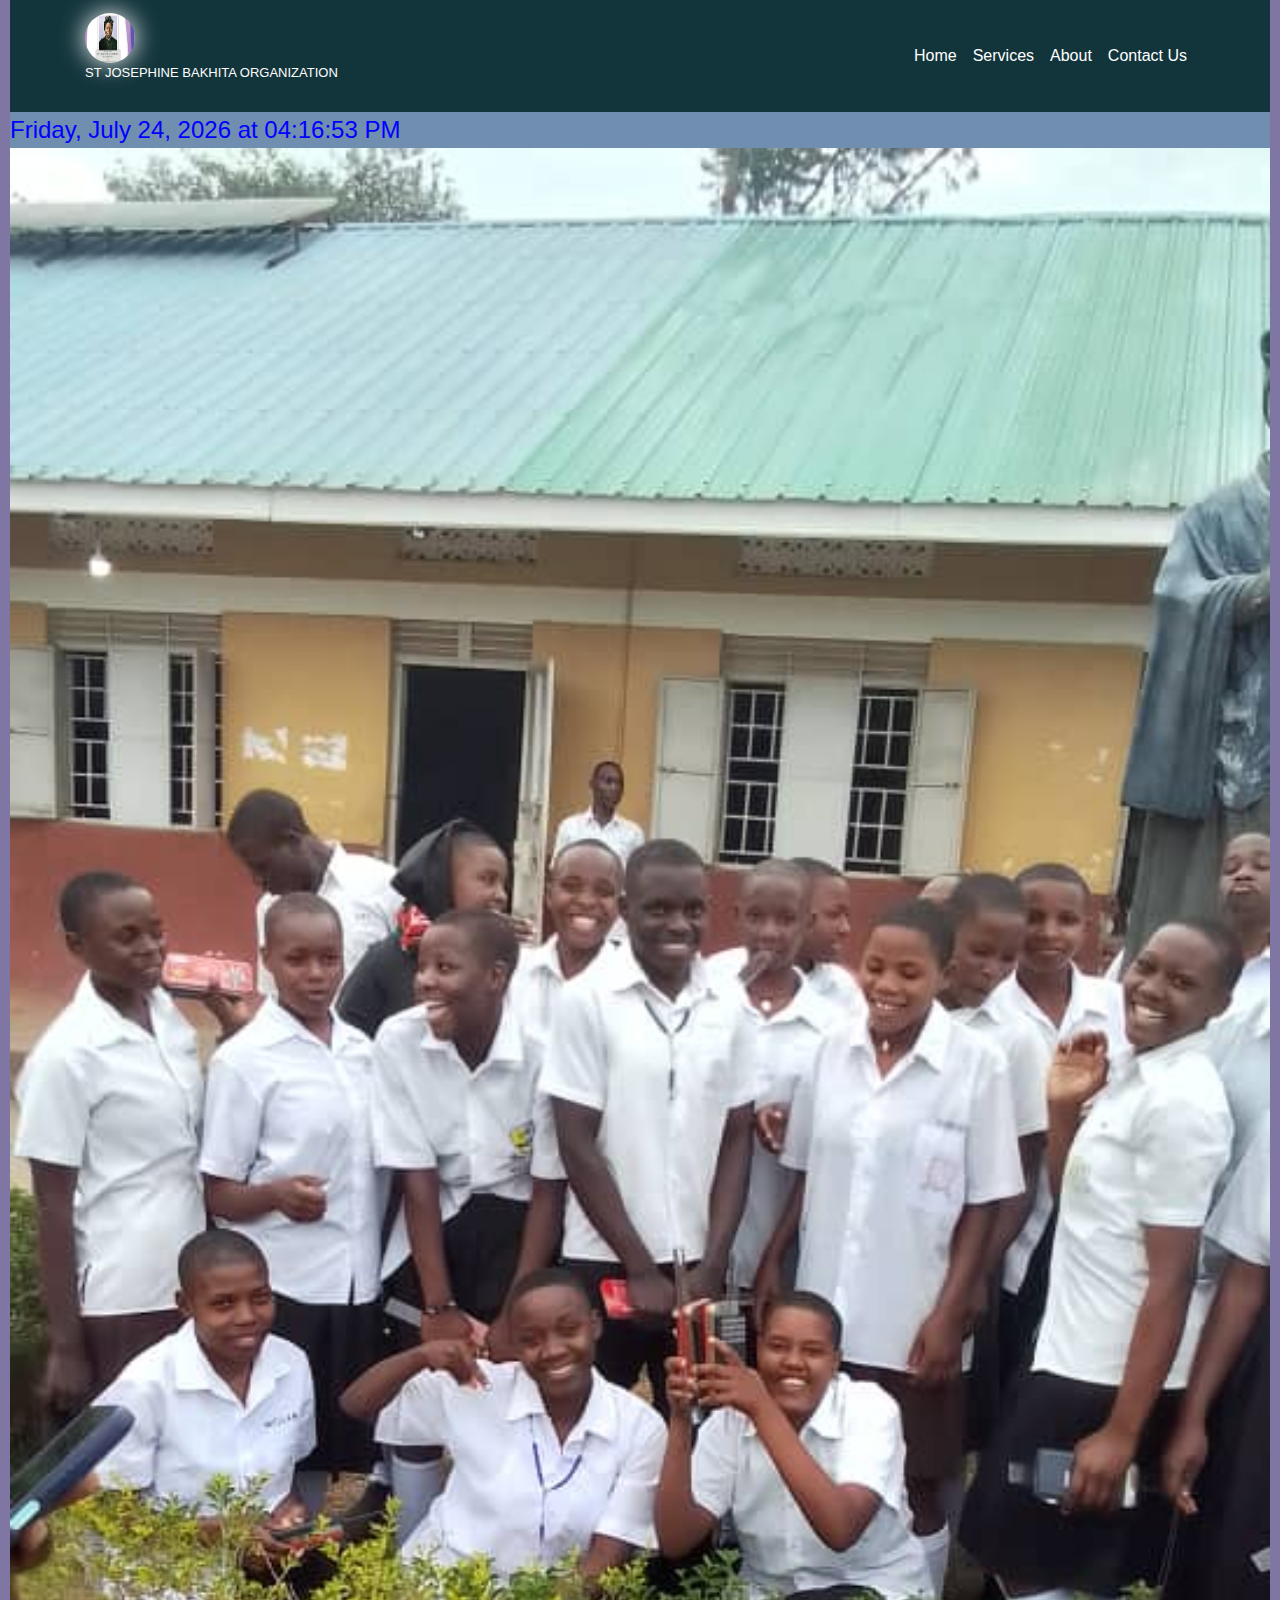
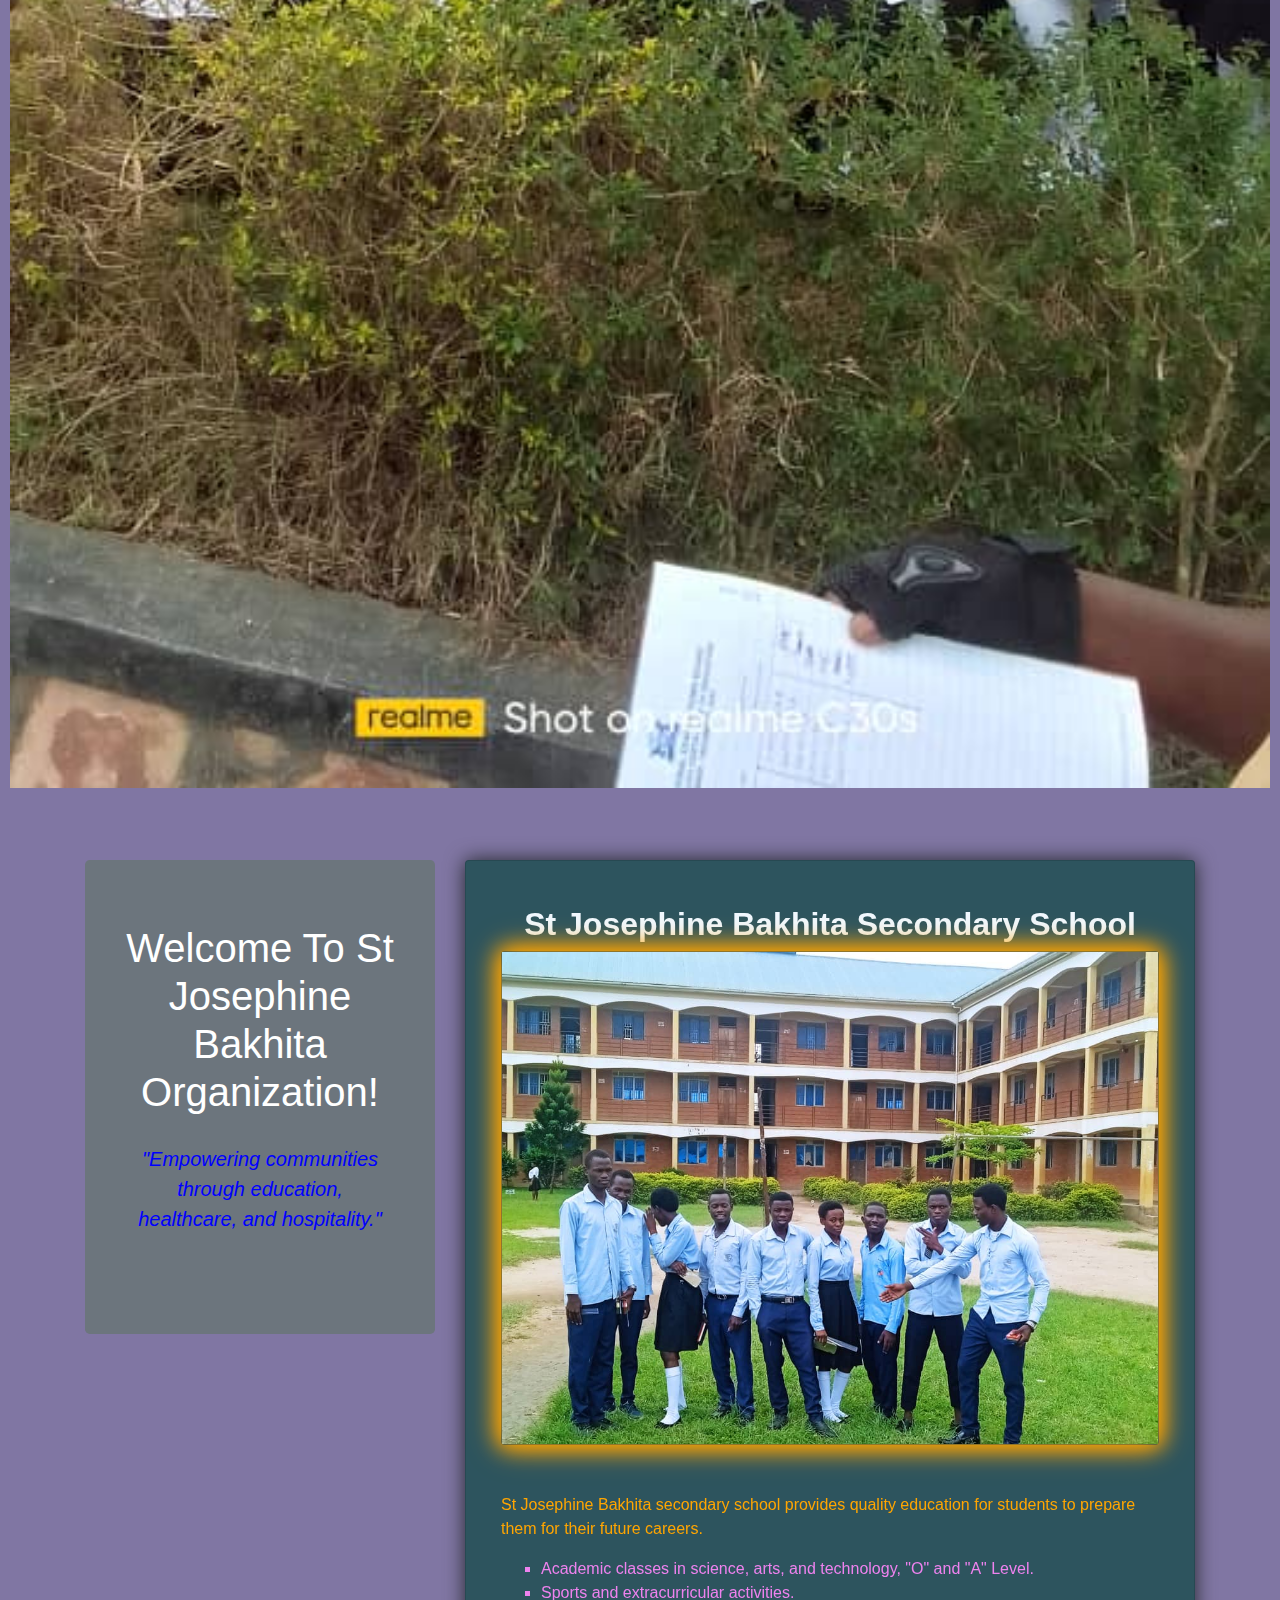
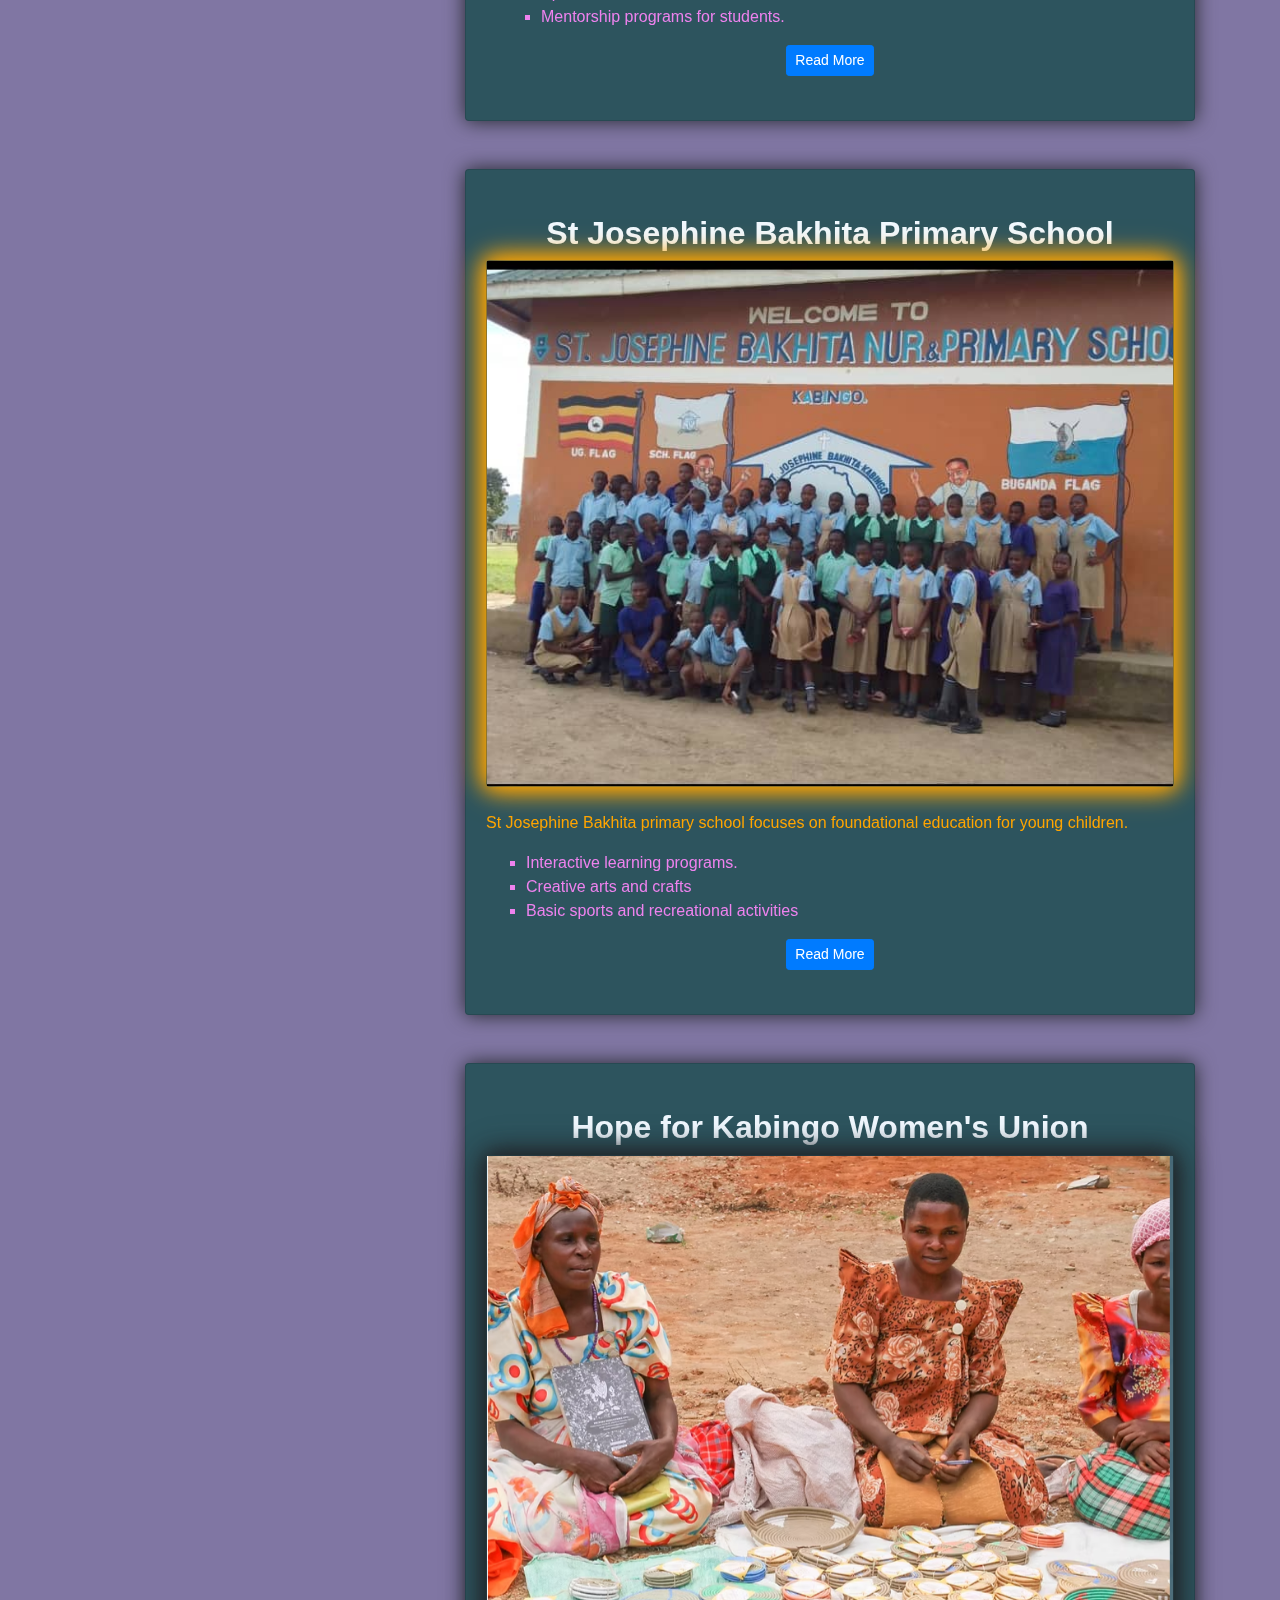
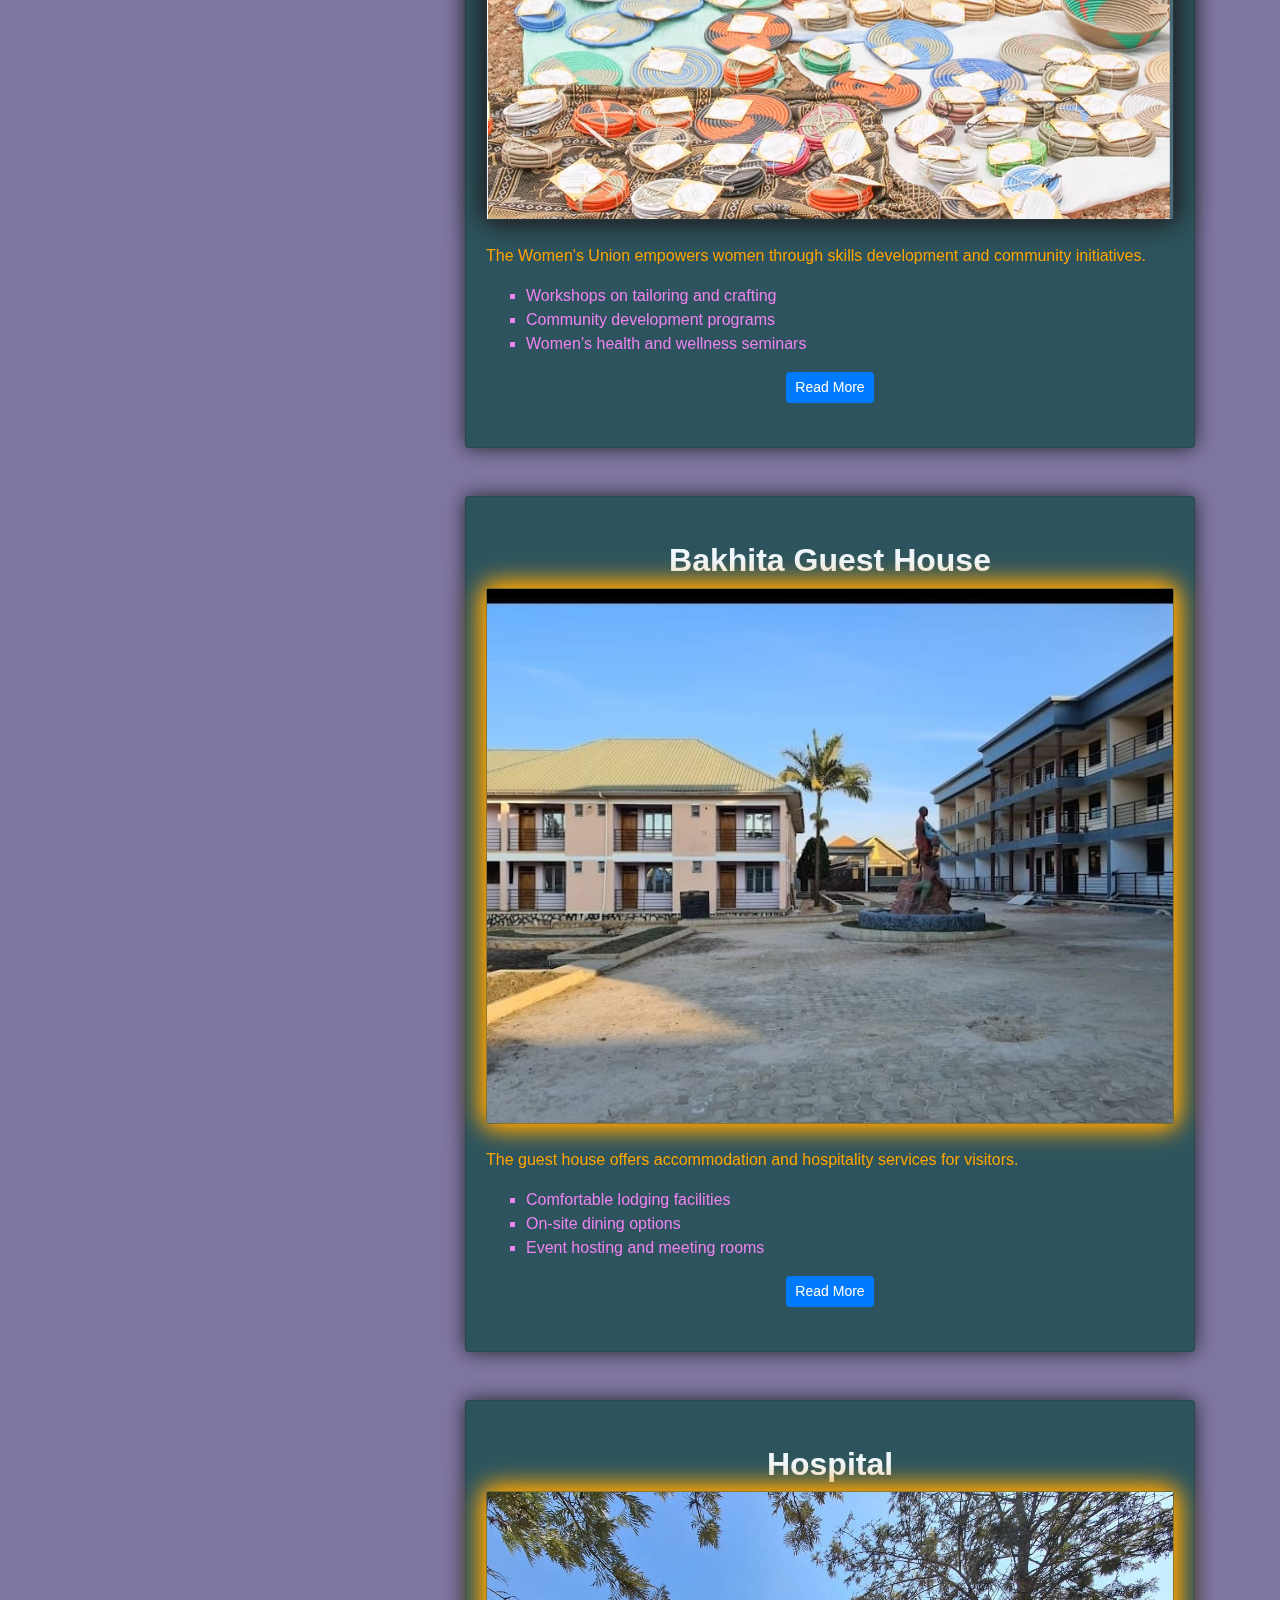
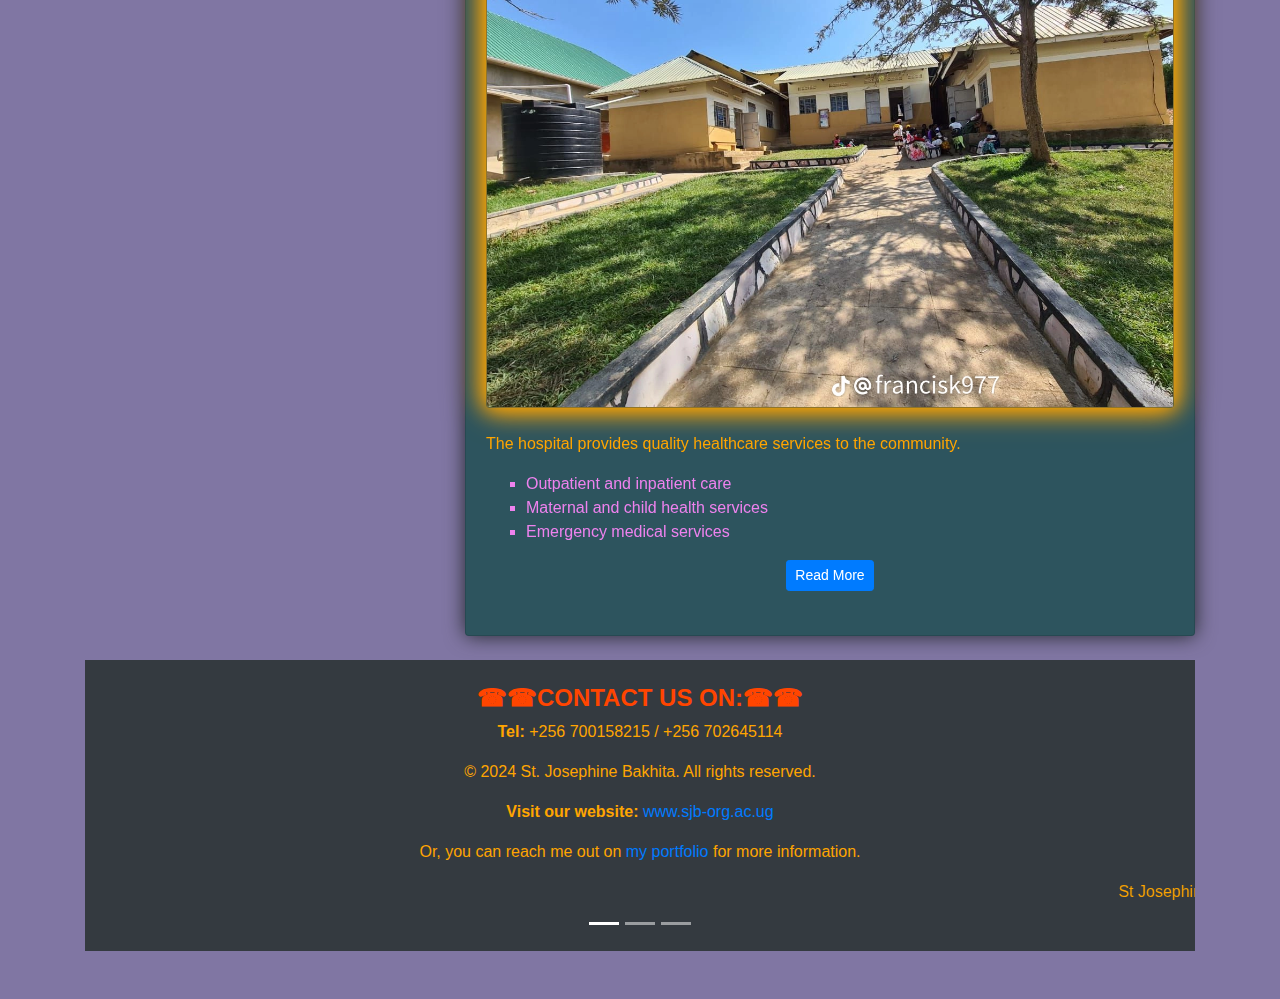
<file: index.html>
<!DOCTYPE html>
<html lang="en">
<head>
    <meta charset="UTF-8">
    <meta name="viewport" content="width=device-width, initial-scale=1.0">
    <title>SJB-KABINGO</title>
    <!-- Bootstrap 4.3 CSS -->
    <link rel="stylesheet" href="https://stackpath.bootstrapcdn.com/bootstrap/4.3.1/css/bootstrap.min.css">
    <link rel="stylesheet" href="style.css">
    <!-- Bootsrap -->
     <script src="https://cdn.jsdelivr.net/npm/popper.js@1.16.1/dist/umd/popper.min.js"></script>
       <script src="https://cdn.jsdelivr.net/npm/bootstrap@4.6.2/dist/js/bootstrap.bundle.min.js"></script>
<style>
        /* Custom CSS to prevent text overflow */
        body {
            word-wrap: break-word;
            overflow-wrap: break-word;
            background-color: #8076a3;
        }
    #date-time {
    font-size: 24px;
    font-weight: normal;
    color: blue;
        background-color: rgba(96, 165, 189, 0.5);
}
   
    </style>

</head>
<body>
    <!-- Header Section -->
    <header>
        <nav class="navbar navbar-expand-lg navbar-dark">
            <div class="container">
                <a class="navbar-brand" href="#">
                    <img style="border-radius: 50%;" src="Bakhita.jpg" alt="Makerere University Logo" width="50" height="50">
                    <p style="font-size: small; color: white">ST JOSEPHINE BAKHITA ORGANIZATION</p>
                </a>
                <button class="navbar-toggler" type="button" data-toggle="collapse" data-target="#navbarNav" aria-controls="navbarNav" aria-expanded="false" aria-label="Toggle navigation">
                    <span class="navbar-toggler-icon"></span>
                </button>
                <div class="collapse navbar-collapse" id="navbarNav">
                    <ul class="navbar-nav ml-auto">
                        <li class="nav-item">
                            <a class="nav-link" href="#">Home</a>
                        </li>
                        <li class="nav-item">
                            <a class="nav-link" href="#service">Services</a>
                        </li>
                        <li class="nav-item">
                            <a class="nav-link" href="#About">About</a>
                        </li>
                        <li class="nav-item">
                            <a class="nav-link" href="#contact">Contact Us</a>
                        </li>
                    </ul>
                </div>
            </div>
        </nav>
        </header>
    
        <!-- Main Content -->
    <div id="date-time"></div>

    <script>
      function updateDateTime() {
        const now = new Date();
        const options = {
          weekday: 'long',
          year: 'numeric',
          month: 'long',
          day: 'numeric',
          hour: '2-digit',
          minute: '2-digit',
          second: '2-digit',
        };
        const formattedDateTime = now.toLocaleDateString('en-US', options);
        document.getElementById('date-time').textContent = formattedDateTime;
      }
  
      setInterval(updateDateTime, 1000); // Update every second
      updateDateTime(); // Initial call to display immediately
    </script>

       <div id="carouselExampleIndicators" class="carousel slide" data-ride="carousel">
        <ol class="carousel-indicators">
            <li data-target="#carouselExampleIndicators" data-slide-to="0" class="active"></li>
            <li data-target="#carouselExampleIndicators" data-slide-to="1"></li>
            <li data-target="#carouselExampleIndicators" data-slide-to="2"></li>
        </ol>
        <div class="carousel-inner">
            <div class="carousel-item active">
                <img class="d-block w-100" src="s.4 2024.jpg" alt="First slide">
            </div>
            <div class="carousel-item">
                <img class="d-block w-100" src="s.4 boys.jpg" alt="Second slide">
            </div>
            <div class="carousel-item">
                <img class="d-block w-100" src="Hospital.png" alt="Third slide">
            </div>
            <div class="carousel-item">
                <img class="d-block w-100" src="s.4 girlz.jpg" alt="Fourth slide">
            </div>

            <div class="carousel-item">
                <img class="d-block w-100" src="s.6 2024.jpg" alt="Fifth slide">
            </div>
            <div class="carousel-item">
                <img class="d-block w-100" src="pri prayer.jpg" alt="Sixth slide">
            </div>
            <div class="carousel-item">
                <img class="d-block w-100" src="bkt A level block.jpg" alt="Seventh slide">
            </div>
            <div class="carousel-item">
                <img class="d-block w-100" src="bkt pri.jpg" alt="Eighth slide">
            </div>
            <div class="carousel-item">
                <img class="d-block w-100" src="guest.jpg" alt="Nineth slide">
            </div>
            </div>
            <br>

    <div class="container my-5">
            <div class="row">
                <!-- First Column: Welcome Message -->
                <div class="col-md-4">
                    <div class="jumbotron text-center text-white bg-secondary">
                        <h1 class="display-5">Welcome To St Josephine Bakhita Organization!</h1>
                        <p class="lead" style="padding: 20px; color: blue; font-style: oblique;">"Empowering communities through education, healthcare, and hospitality."</p>
                    </div>
    </div>
                <!-- Second Column: Projects -->
                <div class="col-md-8">
                    <!-- Secondary School -->
                   <div class="card">
                    <div class="card-body">
                    <section id="secondary-school" class="container my-4">
                        <h2 class="text-center" style="color: aliceblue;"><b>St Josephine Bakhita Secondary School</b></h2>
                       <p class="card"><img src="sec 1.jpg" alt=""></p> <br>
                        <p>St Josephine Bakhita secondary school provides quality education for students to prepare them for their future careers.</p>
                        <ul style="color: violet; list-style-type: square;">
                            <li>Academic classes in science, arts, and technology, "O" and "A" Level.</li>
                            <li>Sports and extracurricular activities.</li>
                            <li>Mentorship programs for students.</li>
                           </ul>
                            <div class="text-center">
                                <a href="sec.html" class="btn btn-primary btn-sm">Read More</a>
                            </div>
                        </section>
                        </div>
                        </div>
                    
                        <br>
                    <!-- Primary School -->
                    <div class="card" id="service">
                        <div class="card-body">
                    <section id="primary-school" class="my-4">
                        <h2 class="text-center" style="color: aliceblue;"><b>St Josephine Bakhita Primary School</b></h2>
                        <p class="card"><img src="bkt pri.jpg" alt="Bakhita Primary"></p>
                        <p>St Josephine Bakhita primary school focuses on foundational education for young children.</p>
                        <ul style="color: violet; list-style-type: square;">
                            <li>Interactive learning programs.</li>
                            <li>Creative arts and crafts</li>
                            <li>Basic sports and recreational activities</li>
                        </ul>
                        <div class="text-center">
                            <a href="#" class="btn btn-primary btn-sm">Read More</a>
                        </div>
                    </section>
                    </div>
                    </div>

                    <br>
                    <!-- Women's Union -->
                    <div class="card">
                        <div class="card-body">
                    <section id="womens-union" class="my-4">
                        <h2 class="text-center" style="color: aliceblue;"><b>Hope for Kabingo Women's Union</b></h2>
                         <b class="card"><img src="projects.png" alt="Hope for Kabingo Women's Union"></b>
                        <p>The Women's Union empowers women through skills development and community initiatives.</p>
                        <ul style="color: violet; list-style-type: square;">
                            <li>Workshops on tailoring and crafting</li>
                            <li>Community development programs</li>
                            <li>Women’s health and wellness seminars</li>
                        </ul>
                        <div class="text-center">
                            <a href="#" class="btn btn-primary btn-sm">Read More</a>
                        </div>
                    </section>
                    </div>
                    </div>
    
                    <br>
                    <!-- Guest House -->
                    <div class="card">
                        <div class="card-body">
                    <section id="guest-house" class="my-4">
                        <h2 class="text-center" style="color: aliceblue;"><b>Bakhita Guest House</b></h2>
                        <p class="card"><img src="guest 2.jpg" alt="Bakhita Guest House"></p>
                        <p>The guest house offers accommodation and hospitality services for visitors.</p>
                        <ul style="color: violet; list-style-type: square;">
                            <li>Comfortable lodging facilities</li>
                            <li>On-site dining options</li>
                            <li>Event hosting and meeting rooms</li>
                        </ul>
                        <div class="text-center">
                            <a href="#" class="btn btn-primary btn-sm">Read More</a>
                        </div>
                    </section>
                    </div>
                    </div>
                    <br>
    
                    <!-- Hospital --> 
                    <div class="card">
                        <div class="card-body">
                    <section id="hospital" class="my-4">
                        <h2 class="text-center" style="color: aliceblue;"><b>Hospital</b></h2>
                       <p class="card"><img src="Hospital.png" alt="Bakhita H/C" ></p>
                        <p>The hospital provides quality healthcare services to the community.</p>
                        <ul style="color: violet; list-style-type: square;">
                            <li>Outpatient and inpatient care</li>
                            <li>Maternal and child health services</li>
                            <li>Emergency medical services</li>
                        </ul>
                        <div class="text-center">
                            <a href="#" class="btn btn-primary btn-sm">Read More</a>
                        </div>
                    </section>
                </div>
            </div>
        </div>
    </div>
    

        <!-- Footer -->
        <footer class="bg-dark text-white text-center py-4">
              <h4 style="color: orangered; text-align: center"><b>&phone;&phone;CONTACT US ON:&phone;&phone;</b></h4>
  <p style="color: orange;"> <b>Tel:</b> +256 700158215 / +256 702645114
</p>
            <p>&copy; 2024 St. Josephine Bakhita. All rights reserved.</p>
            <p><b>Visit our website:</b><a href=" https://www.sjb-kabingo.org"> www.sjb-org.ac.ug</a></p>
            <p>Or, you can reach me out on <a href="https://ssemwogerere-ashiraf.github.io/my-portfolio/">my portfolio</a> for more information.</p>
            
            <marquee behavior="scroll" direction="Left">
          <p style="color: orange;">St Josephine Bakhita Organization is a private organization that prioritizes academic, health, residential and community well-being. &nbsp; &nbsp; &nbsp; &nbsp; &nbsp; &nbsp; &nbsp; &nbsp; &nbsp; &nbsp; &nbsp; &nbsp; &nbsp; &nbsp; &nbsp; &nbsp; &nbsp; &nbsp; &nbsp; &nbsp; &nbsp; &nbsp; &nbsp; &nbsp; &nbsp; &nbsp; &nbsp;       Together We Grow Strong!!</p>
        </marquee>
        </footer>
    
        <!-- Bootstrap JS -->
        <script src="https://code.jquery.com/jquery-3.3.1.slim.min.js"></script>
        <script src="https://cdnjs.cloudflare.com/ajax/libs/popper.js/1.14.7/umd/popper.min.js"></script>
        <script src="https://stackpath.bootstrapcdn.com/bootstrap/4.3.1/js/bootstrap.min.js"></script>
    </body>
    </html>
</file>
<file: style.css>
body {
    font-family: Arial, sans-serif;
    margin-right: 10px;
    margin-left: 10px;
}
.navbar {
    background-color: #12343b;
}
.navbar-brand, .nav-link {
    color: #fff !important;
}
.footer {
    background-color: #f8f9fa;
    padding: 15px;
    text-align: center;
}
.footer a {
    text-decoration: none;
    color: #004080;
}
.card {
    margin-bottom: 1.5rem;
    background-color: #2d545e;
    text-decoration-color: #f8f9fa;
    filter: drop-shadow(0 0 10px);
}
img{
    filter: drop-shadow(0 0 13px);
    filter: hue-rotate(50)
}
.flex-container{
    display: flex;
}
p, ul{
    color: orange;
}
.loader, span{
    width: 10em;
    height: 10em;
    border: 0.25em solid white;
    border-radius: 1em;
    position: absolute;
    mix-blend-mode:multiply;
    animation: rotating 2s linear infinite;
}
</file>
